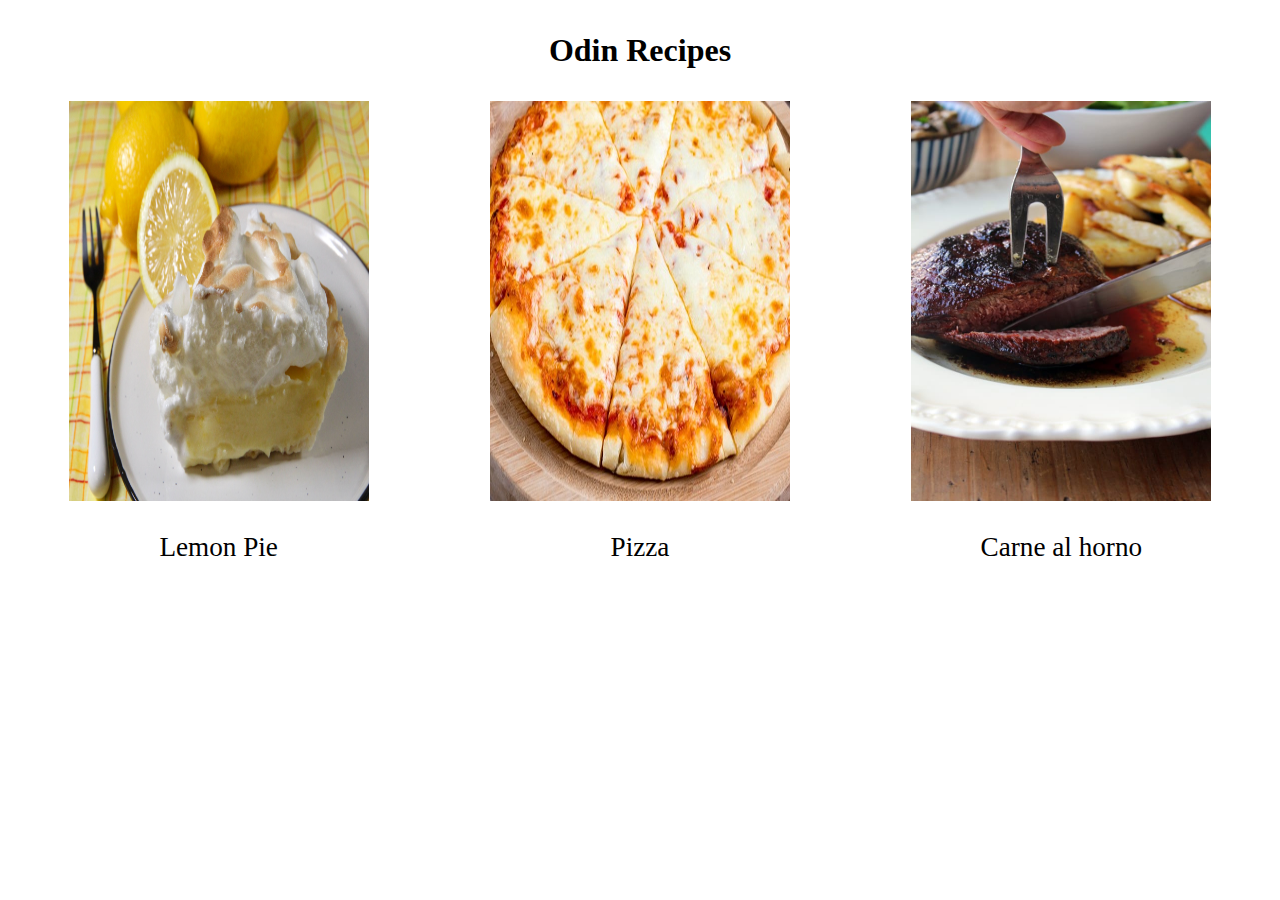
<file: index.html>
<!DOCTYPE html>
<html lang="en">
<head>
    <meta charset="UTF-8">
    <meta http-equiv="X-UA-Compatible" content="IE=edge">
    <meta name="viewport" content="width=device-width, initial-scale=1.0">
    <title>Recipes</title>
    <link rel="stylesheet" href="style.css">
</head>
<body>
    <h1>Odin Recipes</h1>
    <div class="container">
        <div class="recipe">
            <a href="/recipes/lemon-pie.html"><img src="/images/lemon_pie.jpeg" alt="lemon pie"></a>
            <p class="recipe-title">Lemon Pie</p>
        </div>
        <div class="recipe">
            <a href="/recipes/pizza.html"><img src="/images/pizza.jpg" alt="pizza"></a>
            <p class="recipe-title">Pizza</p>
        </div>
        <div class="recipe">
            <a href="/recipes/lemon-pie.html"><img src="images/carne-al-horno.jpg" alt="carne al horno"></a>
            <p class="recipe-title">Carne al horno</p>
        </div>
    </div>
</body>
</html>
</file>
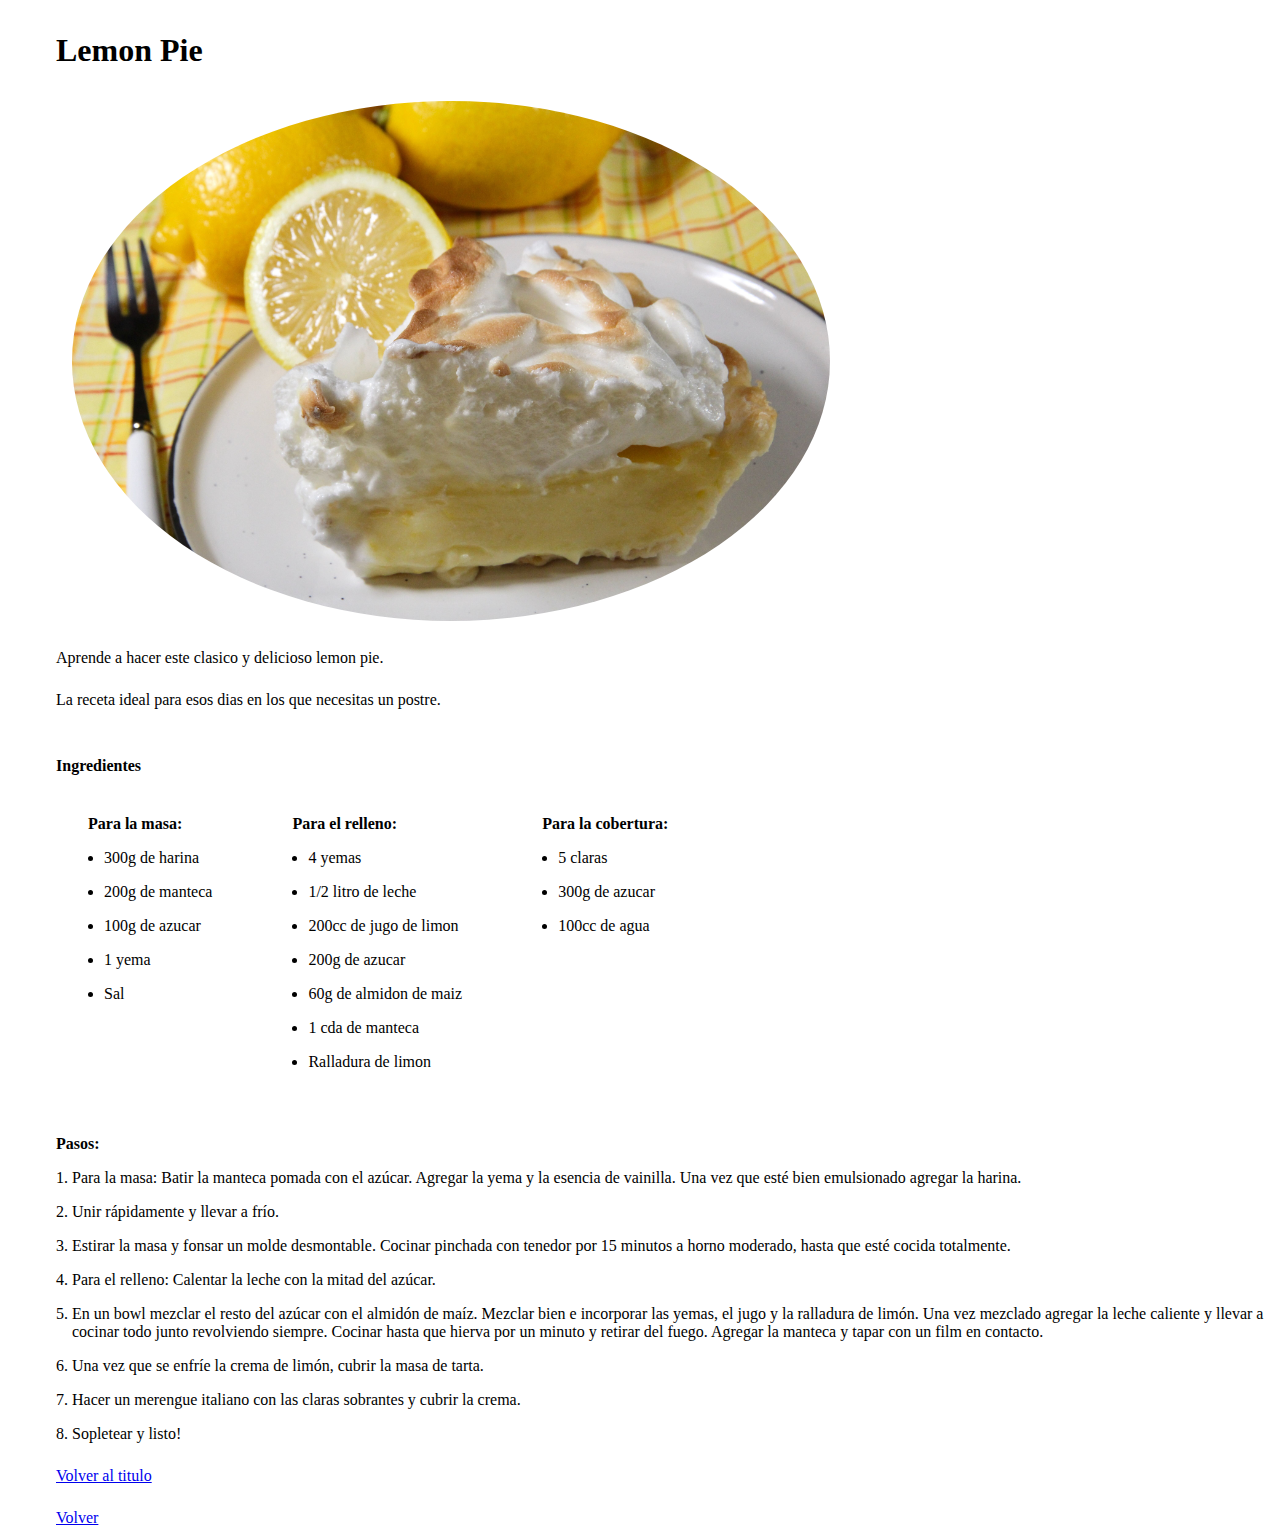
<file: recipes/lemon-pie.html>
<!DOCTYPE html>
<html lang="en">
<head>
    <meta charset="UTF-8">
    <meta http-equiv="X-UA-Compatible" content="IE=edge">
    <meta name="viewport" content="width=device-width, initial-scale=1.0">
    <title>Lemon Pie</title>
    <link rel="stylesheet" href="recipe-style.css">
</head>
<body>
    <h1 id="titulo">Lemon Pie</h1>
    <img src="../images/lemon_pie.jpeg" alt="lemon pie">
    <p>Aprende a hacer este clasico y delicioso lemon pie.</p>
    <p>La receta ideal para esos dias en los que necesitas un postre.</p>
    <h4>Ingredientes</h4>
    <div class="ingredientes">
        <div>
            <p><strong>Para la masa: </strong></p>
            <ul>
                <li>300g de harina</li>
                <li>200g de manteca</li>
                <li>100g de azucar</li>
                <li>1 yema</li>
                <li>Sal</li>
            </ul>
        </div>
        <div>
            <p><strong>Para el relleno:</strong></p>
            <ul> 
                <li>4 yemas</li>
                <li>1/2 litro de leche</li>
                <li>200cc de jugo de limon</li>
                <li>200g de azucar</li>
                <li>60g de almidon de maiz</li>
                <li>1 cda de manteca</li>
                <li>Ralladura de limon</li>
            </ul>
        </div>
        <div>
            <p><strong>Para la cobertura:</strong></p>
            <ul> 
                <li>5 claras</li>
                <li>300g de azucar</li>
                <li>100cc de agua</li>
            </ul>
        </div>
    </div>
    <h4>Pasos:</h4>
    <ol>
        <li> Para la masa: Batir la manteca pomada con el azúcar. Agregar la yema y la esencia de vainilla. Una vez que esté bien emulsionado agregar la harina.</li>
        <li>Unir rápidamente y llevar a frío.</li>
        <li>Estirar la masa y fonsar un molde desmontable. Cocinar pinchada con tenedor por 15 minutos a horno moderado, hasta que esté cocida totalmente.</li>
        <li>Para el relleno: Calentar la leche con la mitad del azúcar.</li>
        <li>En un bowl mezclar el resto del azúcar con el almidón de maíz. Mezclar bien e incorporar las yemas, el jugo y la ralladura de limón. Una vez mezclado agregar la leche caliente y llevar a cocinar todo junto revolviendo siempre. Cocinar hasta que hierva por un minuto y retirar del fuego. Agregar la manteca y tapar con un film en contacto.</li>
        <li>Una vez que se enfríe la crema de limón, cubrir la masa de tarta.</li>
        <li>Hacer un merengue italiano con las claras sobrantes y cubrir la crema.</li>
        <li>Sopletear y listo!</li>
    </ol>
    <p><a href="#titulo">Volver al titulo</a></p>
    <p><a href="../index.html">Volver</a></p>
</body>
</html>
</file>
<file: style.css>
h1 {
    text-align: center;
    margin: 2rem;
}

.container {
    display: flex;
    flex-direction: row;
    justify-content: space-around;
}

.recipe {
    display: flex;
    flex-direction: column;
}

.recipe-title {
    text-align: center;
    font-size: 1.7em;
}

img {
    width: 300px;
    height: 400px;  
}

.recipe img:hover {
    transform: scale(1.05);
    transition: all ease;
    border-radius: 20px;
    box-shadow: 2px 2px 5px rgb(161, 28, 28);
}
</file>
<file: recipes/recipe-style.css>
h1 {
    margin: 2rem 3rem;
}

h4{
    margin: 3rem 0 1rem 3rem;
}

p {
    margin: 1.5rem 0 0 3rem;
}

img {
    max-width: 60%;
    height: auto;
    border-radius: 50%;
    margin-left: 4rem;
}

.ingredientes {
    display: flex;    
}

div {
    margin: 0 1rem;
}

li {
    margin: 1rem 0 0rem 1.5rem;
}
</file>
